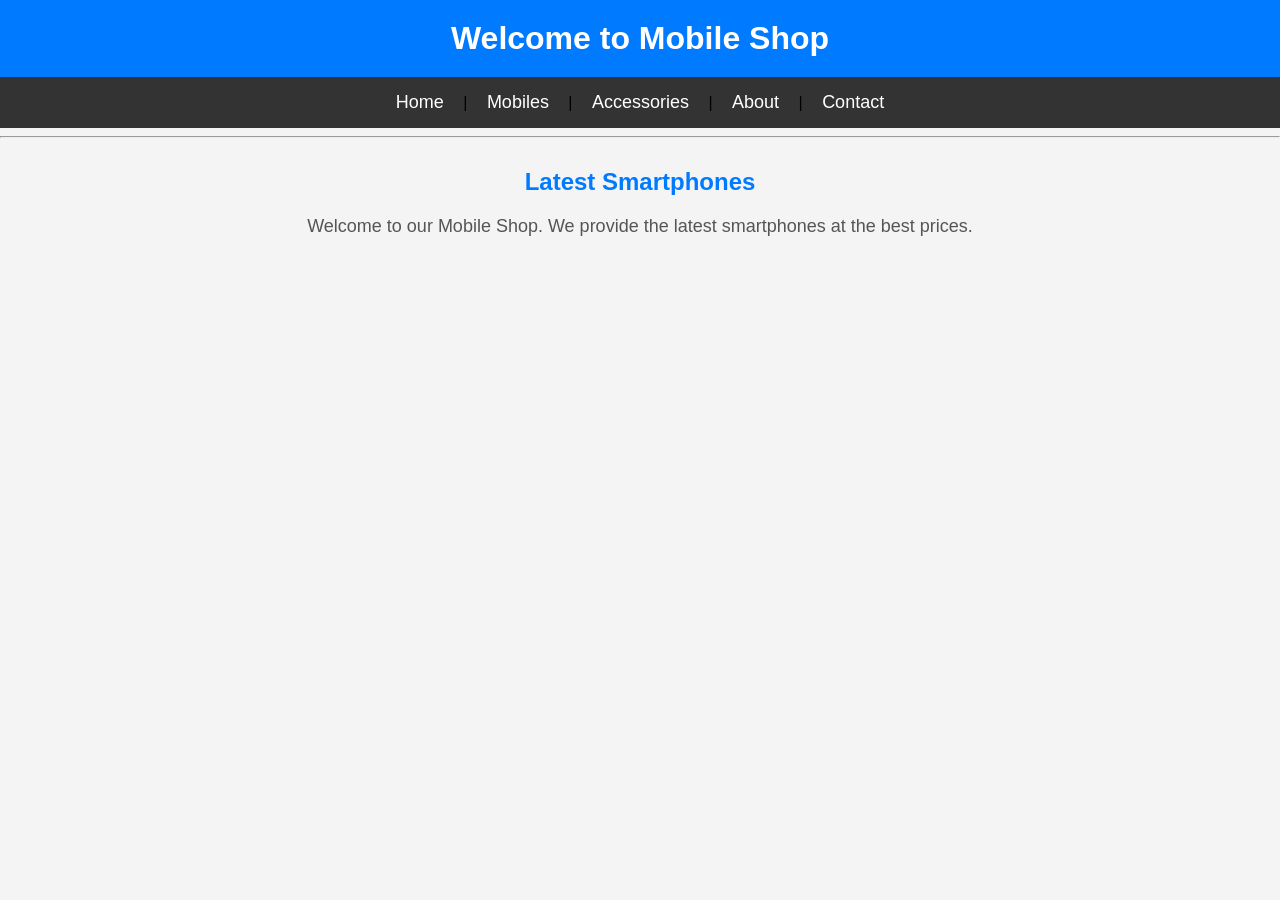
<file: index.html>
<!DOCTYPE html>
<html lang="en">
<head>
    <meta charset="UTF-8">
    <meta name="viewport" content="width=device-width, initial-scale=1.0">
    <link rel="stylesheet" href="style.css">
    <title>Mobile Shop</title>
</head>
<body>

    <h1>Welcome to Mobile Shop</h1>

    <nav>
        <a href="index.html">Home</a> |
        <a href="mobiles.html">Mobiles</a> |
        <a href="accessories.html">Accessories</a> |
        <a href="about.html">About</a> |
        <a href="contact.html">Contact</a>
    </nav>

    <hr>

    <h2>Latest Smartphones</h2>

    <p>Welcome to our Mobile Shop. We provide the latest smartphones at the best prices.</p>

</body>
</html>
</file>
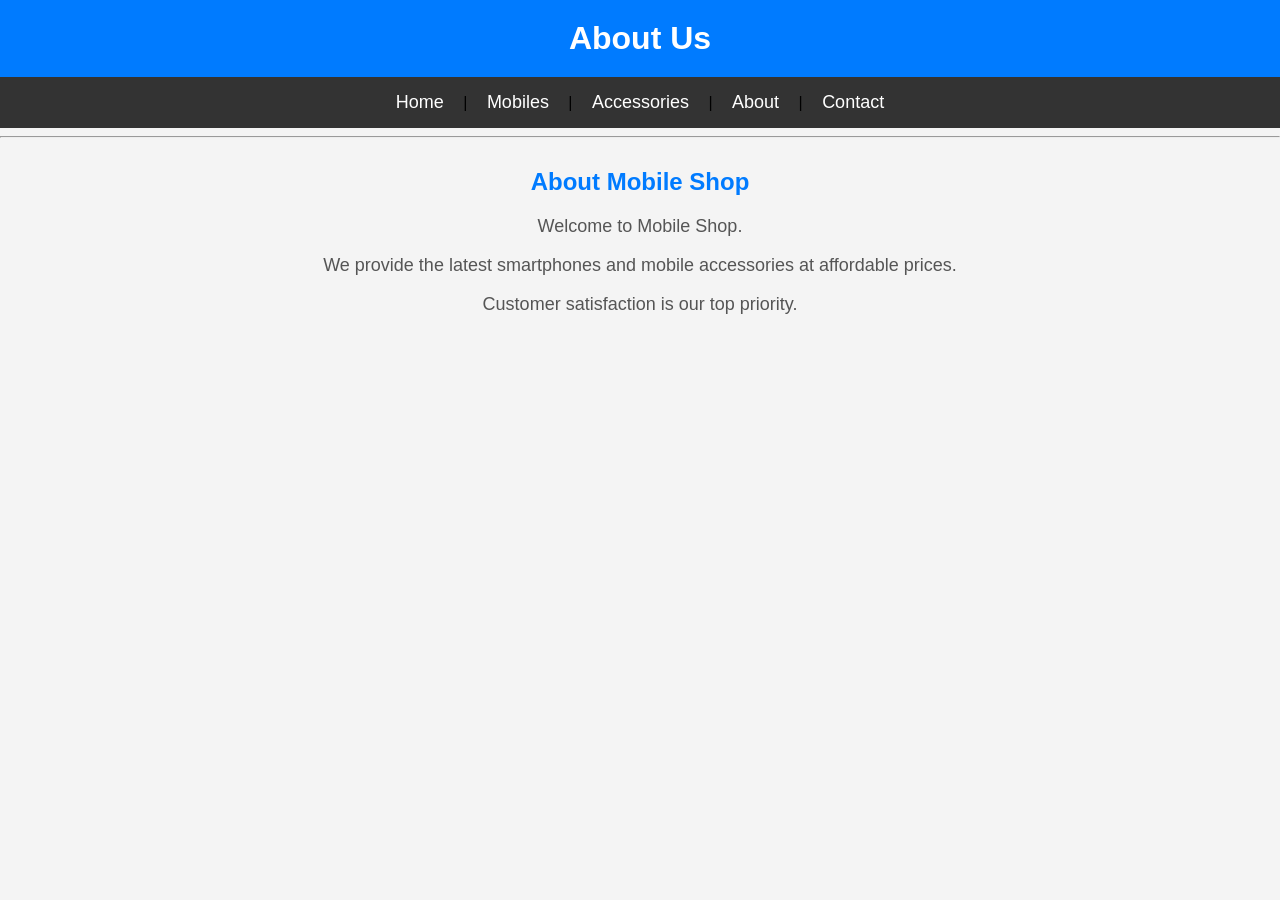
<file: about.html>
<!DOCTYPE html>
<html lang="en">
<head>
    <meta charset="UTF-8">
    <link rel="stylesheet" href="style.css">
    <title>About Us</title>
</head>
<body>

<h1>About Us</h1>

<nav>
    <a href="index.html">Home</a> |
    <a href="mobiles.html">Mobiles</a> |
    <a href="accessories.html">Accessories</a> |
    <a href="about.html">About</a> |
    <a href="contact.html">Contact</a>
</nav>

<hr>

<h2>About Mobile Shop</h2>

<p>Welcome to Mobile Shop.</p>
<p>We provide the latest smartphones and mobile accessories at affordable prices.</p>
<p>Customer satisfaction is our top priority.</p>

</body>
</html>
</file>
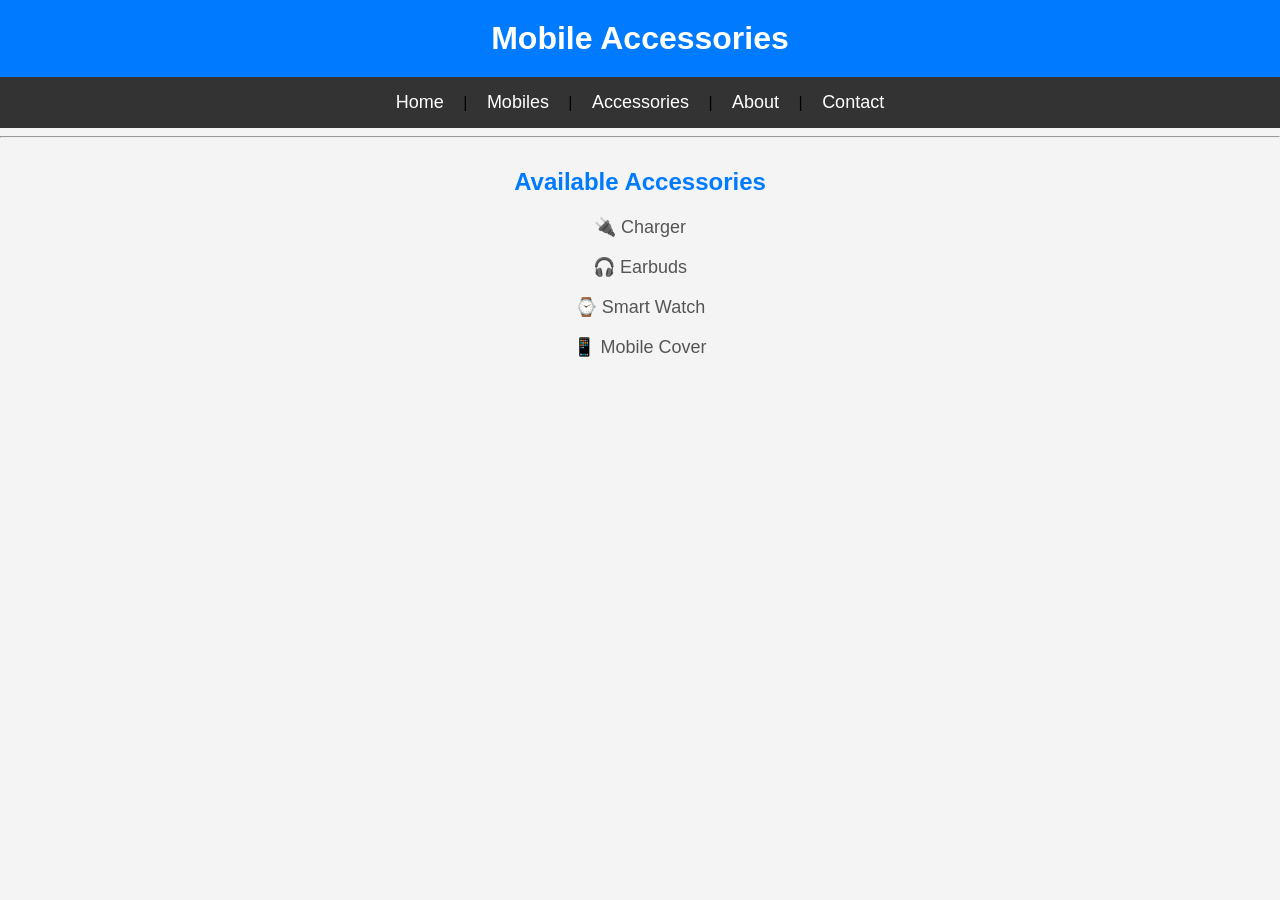
<file: accessories.html>
<!DOCTYPE html>
<html>
<head>
    <title>Accessories</title>
    <link rel="stylesheet" href="style.css">
</head>
<body>

<h1>Mobile Accessories</h1>

<nav>
    <a href="index.html">Home</a> |
    <a href="mobiles.html">Mobiles</a> |
    <a href="accessories.html">Accessories</a> |
    <a href="about.html">About</a> |
    <a href="contact.html">Contact</a>
</nav>

<hr>

<h2>Available Accessories</h2>

<p>🔌 Charger</p>
<p>🎧 Earbuds</p>
<p>⌚ Smart Watch</p>
<p>📱 Mobile Cover</p>

</body>
</html>
</file>
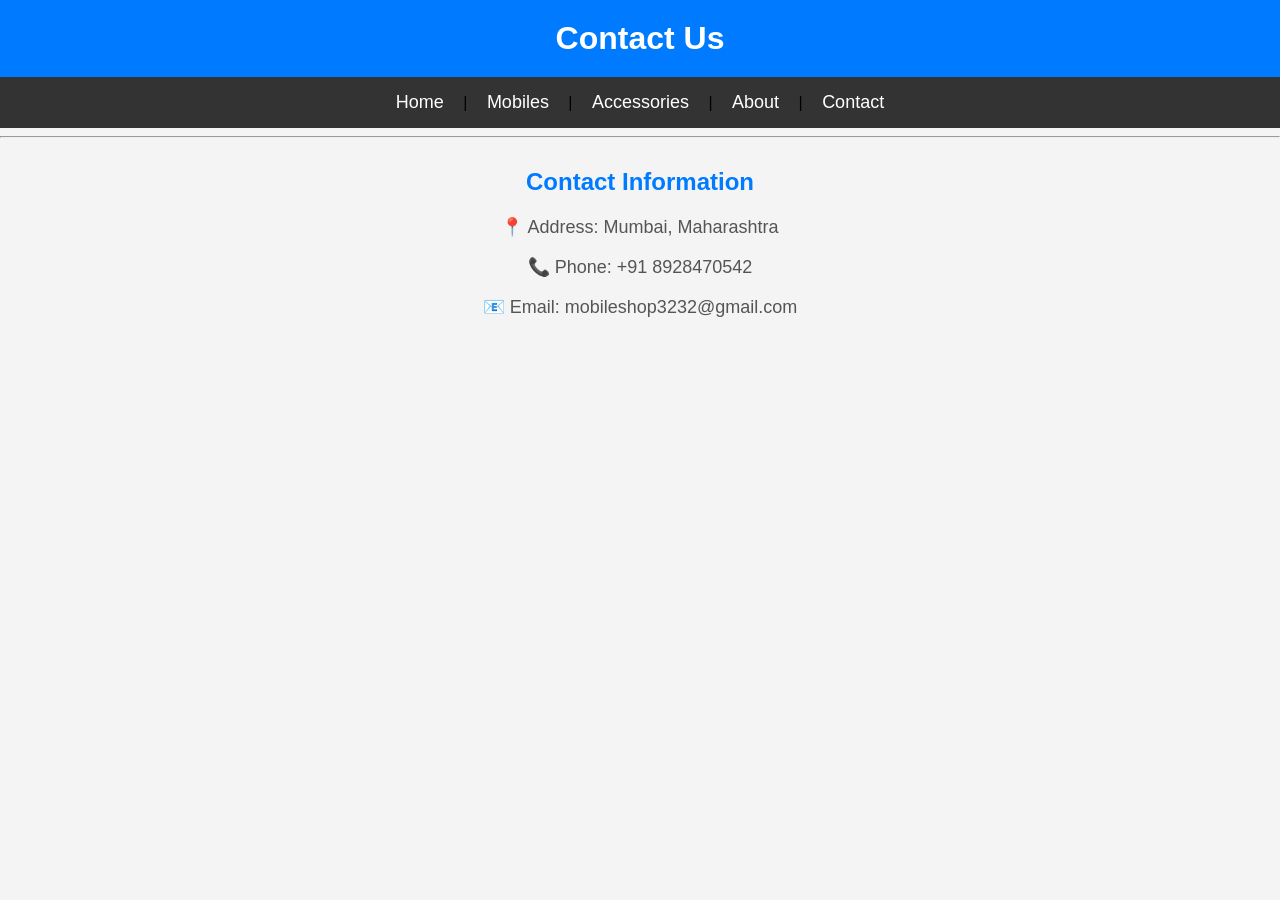
<file: contact.html>
<!DOCTYPE html>
<html lang="en">
<head>
    <meta charset="UTF-8">
    <link rel="stylesheet" href="style.css">
    <title>Contact</title>
</head>
<body>

<h1>Contact Us</h1>

<nav>
    <a href="index.html">Home</a> |
    <a href="mobiles.html">Mobiles</a> |
    <a href="accessories.html">Accessories</a> |
    <a href="about.html">About</a> |
    <a href="contact.html">Contact</a>
</nav>

<hr>

<h2>Contact Information</h2>

<p>📍 Address: Mumbai, Maharashtra</p>
<p>📞 Phone: +91 8928470542</p>
<p>📧 Email: mobileshop3232@gmail.com</p>

</body>
</html>
</file>
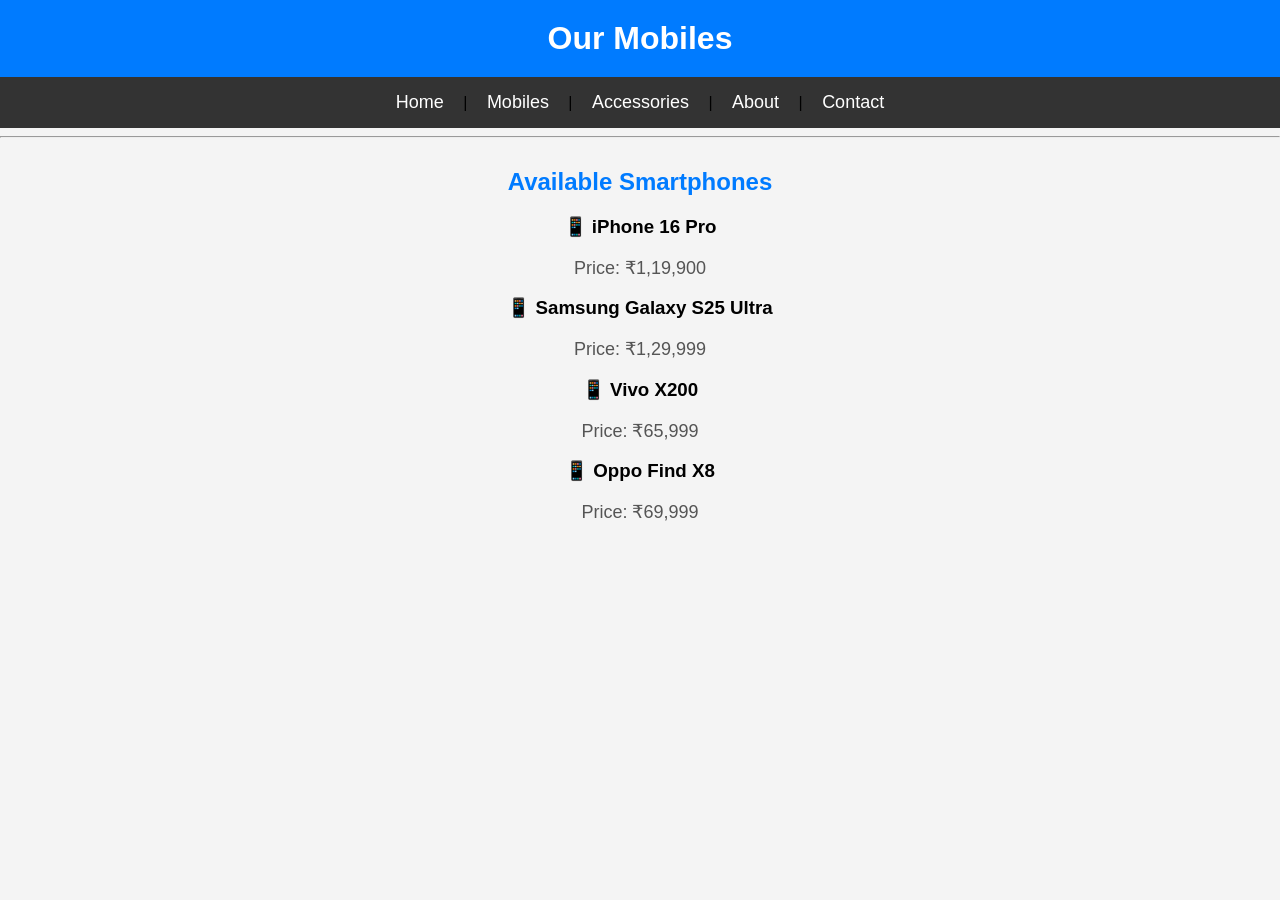
<file: mobiles.html>
<!DOCTYPE html>
<html lang="en">
<head>
    <meta charset="UTF-8">
    <meta name="viewport" content="width=device-width, initial-scale=1.0">
    <link rel="stylesheet" href="style.css">
    <title>Mobiles</title>
</head>
<body>

<h1>Our Mobiles</h1>

<nav>
    <a href="index.html">Home</a> |
    <a href="mobiles.html">Mobiles</a> |
    <a href="accessories.html">Accessories</a> |
    <a href="about.html">About</a> |
    <a href="contact.html">Contact</a>
</nav>

<hr>

<h2>Available Smartphones</h2>

<h3>📱 iPhone 16 Pro</h3>
<p>Price: ₹1,19,900</p>

<h3>📱 Samsung Galaxy S25 Ultra</h3>
<p>Price: ₹1,29,999</p>

<h3>📱 Vivo X200</h3>
<p>Price: ₹65,999</p>

<h3>📱 Oppo Find X8</h3>
<p>Price: ₹69,999</p>

</body>
</html>
</file>
<file: style.css>
body {
    font-family: Arial, sans-serif;
    margin: 0;
    padding: 0;
    background-color: #f4f4f4;
    text-align: center;
}

h1 {
    background-color: #007bff;
    color: white;
    padding: 20px;
    margin: 0;
}

nav {
    background-color: #333;
    padding: 15px;
}

nav a {
    color: white;
    text-decoration: none;
    margin: 15px;
    font-size: 18px;
}

nav a:hover {
    color: yellow;
}

h2 {
    color: #007bff;
    margin-top: 30px;
}

p {
    font-size: 18px;
    color: #555;
}
</file>
